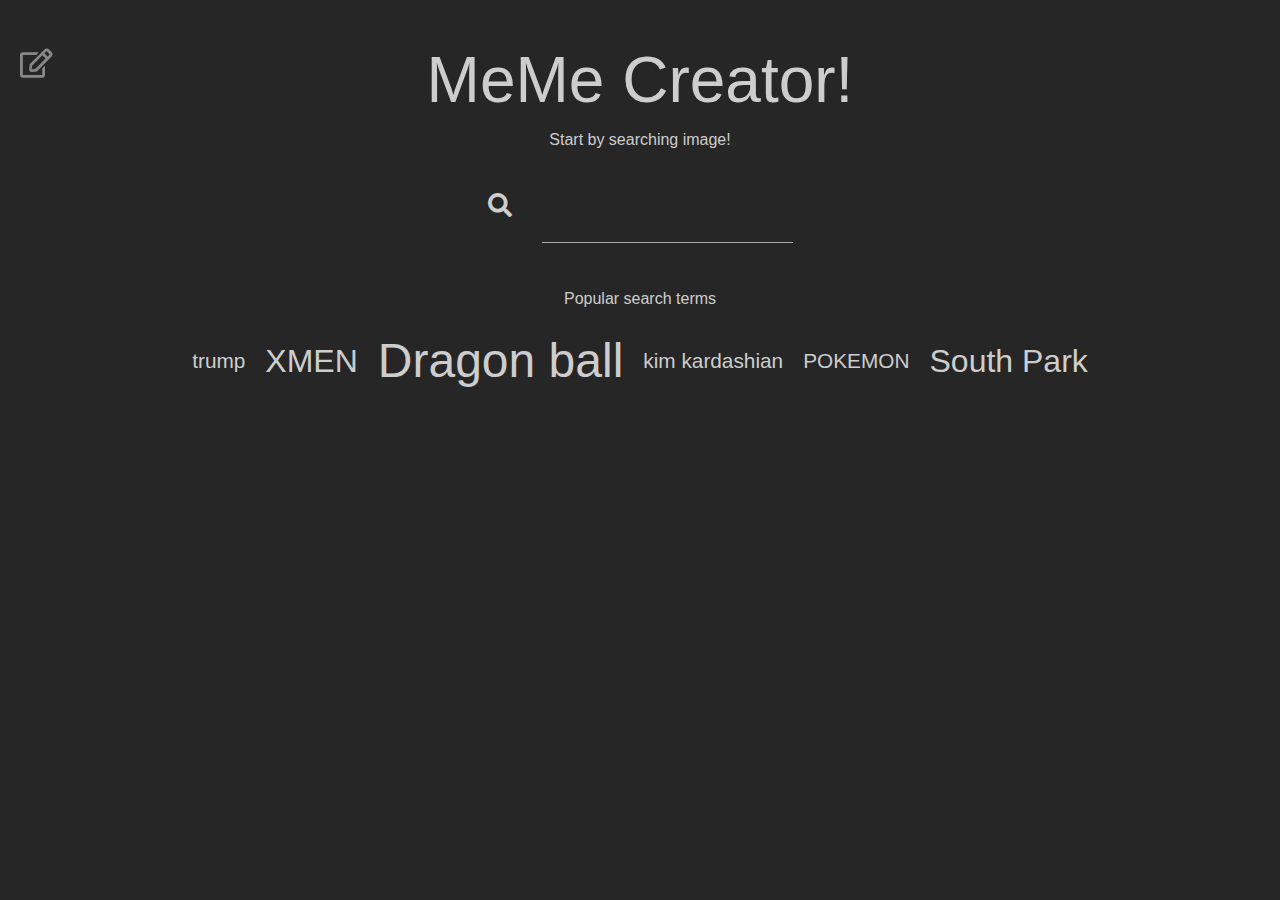
<file: index.html>
<!DOCTYPE html>
<html lang="en">

<head>
    <meta charset="UTF-8">
    <meta name="viewport" content="width=device-width, initial-scale=1.0">
    <title>Memes Generator</title>
    <link rel="stylesheet" type="text/css" href="css/main.css">
    <link href="lib/css/all.css" rel="stylesheet">
</head>

<body onload="onInit()" onkeydown="keyHandler(event.key)">

<!-- gallery Started!-->
<div class="burger" onclick="onToggleEditMode()"><i class="far fa-edit"></i></div>
<div class="header flex">
    <h1>MeMe Creator!</h1>
    <h2 class="main-menu">Start by searching image!</h2>
    <div class="search row">
        <div><i class="fas fa-search"></i></div>
        <div>
            <form onsubmit="onSearchSubmit(event)" id="search">
                <lable for="input-box"></lable>
                <input class="input-box" type="input">
            </form>
        </div>
    </div>
</div>
<h2>Popular search terms</h2>
<section class="keywords flex row space warp">
    <div class="keyword">dragon ball</div>
    <div class="keyword">spiderman</div>
    <div class="keyword">pokemon</div>
</section>
<section class="gallery ">
    <div class="gallery-container grid">
        <!-- Rendering!-->
    </div>
</section>
<!-- gallery over!-->


<!--EDITOR MODAL!-->
<section id="modal" class="meme-editor hide-modal">
    <div class="top-navbar">
        <div class="back" onclick="onToggleEditMode()"><i class="fas fa-arrow-left"></i></div>
        <div>
            <div class="upload-icon">
                <i class="fa fa-upload" aria-hidden="true"></i>
            </div>
            <div class="hidden-upload">
                <input class="hidden-input" type="file" name="image" onchange="uploadToCanvas(event)"/>
            </div>
        </div>
        <a href="#" onclick="downloadCanvas(this)" download="my-img.jpg" class="fa fa-download" aria-hidden="true"></a>
    </div>
    <div class="flex canvas-container">
        <canvas onclick="updateTextFocus()" style="border: 3px dotted #dbdbdb" class="meme-canvas" id="canvas" width="400" height="475">
        </canvas>
    </div>
    <div class="text-area">
        <input id="newText" class="text-input"
               onKeyPress="onEnterKeyPress(event, this.value)"
               onfocus="this.value = this.value;" value="Add new Text" type="text"
               oninput="onTextEditing(this.value)">
        <div class="text-button" onclick="onTextAdd(newText.value)"><i class="fas fa-plus"></i></div>
    </div>
    <div class="slide-container">
        <div class="slider-a-small">A</div>
        <input oninput="onSliderScale()" type="range" min="20" max="100" value="30" class="slider" id="myRange">
        <div class="slider-a-big">A</div>
    </div>


    <div class="edit-section flex-container">
        <nav class="main-navbar flex row">
            <div class="tool-text-color flex" id="paint-brush"><i class="fas fa-paint-brush"></i></div>
            <div onclick="onFontsMenu()" class="tool-text-color flex" id="font-family"><i class="fas fa-font"></i></div>
            <div class="tool-text-color flex" id="text-color"><i class="fas fa-fill-drip"></i></div>
            <div onclick="onPropsMenu()" class="tool-text-color flex symbols"><i class="far fa-smile-beam"></i></div>
            <div onclick="onPropDelete()" class="tool-text-color flex symbols"><i class="fas fa-trash"></i></div>
        </nav>

        <nav class="navbar-fonts fonts-menu hide-modal">
            <div class="broadway" onclick="onFontChange(this)"> broadway </div>
            <div class="arial" onclick="onFontChange(this)">  arial    </div>
            <div class="aharoni" onclick="onFontChange(this)">  Aharoni  </div>
            <div class="impact" onclick="onFontChange(this)"> impact   </div>
        </nav>
    </div>
</section>
<!--EDITOR MODAL! END-->


<!-- PROPS MODAL!-->
<div class="main-navbar-symbols props-menu hide-modal">
    <div class="flex center">
        <div class="emoji-container">
            <!-- Rendering!-->
        </div>
    </div>
</div>
<!-- PROPS MODAL END!-->


<!-- UTILS!-->
<div class="flex results hide">No Results</div>
<img id="background" style="display: none;" src="./source/upload.jpg">
<!-- UTILS! END -->

<script src="lib/picker.js" type="text/javascript"></script>
<script src="js/meme-util-service.js" type="text/javascript"></script>
<script src="js/meme-render-service.js" type="text/javascript"></script>
<script src="js/meme-service.js" type="text/javascript"></script>
<script src="js/meme-controller.js" type="text/javascript"></script>

</body>

</html>
</file>
<file: css/main.css>
* {
    margin: 0;
    border: 0;
    font: inherit;
    vertical-align: baseline;
    font-family: Roboto, sans-serif;
    overflow-x: -moz-scrollbars-none;

}


input, select, textarea{
    color: #212121;
}
input:focus{
    outline: none;
}
input:hover{
    color: white;
}

body {
    line-height: 1;
    background-color: #262626;
    color: #cdcdcd;
}

ol, ul {
    list-style: none;
}

blockquote, q {
    quotes: none;
}

.header h1 {
    font-size: 4.0rem;
    animation: slide-up2 1s ease;
}

header h5 {
    color: #535353;
    animation: slide-up2 1s ease;
}

h2 {
    margin: 20px;
    text-align: center;
    animation: slide-up2 1s ease;
}

div > img {
    width: 100%;
    height: 100%;
    animation: slide-up2 0.25s ease-out;
}

.edit-mode {
    overflow: hidden;
}

.main-menu {
    animation: main-menu-buzz 2s infinite;
}

.footer {
    display: flex;
    align-items: center;
    margin-top: 20px;
    justify-content: center;
    width: 100%;
    background-color: #5c5c5c;
    height: 2.5rem;
}

.canvas-container {
    margin-top:4px;
    height: 65.5vh;
}

.header {
    margin: 3rem;
}

.hidden-upload {
    opacity: 0;
    z-index: 0;
    cursor: pointer;
    margin-top: -30px;
    position: fixed;
    height: 30px;
}

.hidden-upload:hover {
    cursor: pointer;
}

.hidden-input {
    width: 34px;

}

.hidden-input:hover {
    cursor: pointer;
}

.upload-icon:hover{
    cursor: pointer;
}
.gallery-container {
    display: grid;
    grid-gap: 10px;
    grid-template-columns: repeat(auto-fill, minmax(200px, 1fr));
    grid-auto-rows: 200px;
    transition: all .2s;
}


.grid-item {
    cursor: pointer;
    transition: transform 0.15s ease;
}

.grid-item:hover {
    transform: scale(1.03);
}

.plus {
    position: absolute;
    font-size: 1.2rem;
    transition: all 0.3s ease-out;
}

.plus:hover {
    font-size: 2.2rem;
}

.space > * {
    margin: 10px;
}

.prop-item {
    transition: all 0.2s;
}

.prop-item:hover {

    color: white;
}

.prop-item > * :hover {
    color: red;
}

.btn {
    color: #3fc167;
    animation: buzz-scale 2s infinite;
}

.main-navbar {
    font-size: 1.4rem;
    position: absolute;
    bottom: 0;
    height: 8vh;
    background-color: #2c2c2c;
    width: inherit;
    display: flex;
    flex-direction: row;
    justify-content: space-evenly;
}

.main-navbar > * {
    margin-left: 10px;
    margin-right: 10px;
}


.text-button {
    transition: all 0.35s;
}

.text-button:hover {
    transform: scale(1.2);
}

.navbar-fonts {
    position: absolute;
    bottom: 8vh;
    height: 12vh;
    background-color: #262626;
    width: inherit;
    max-width: 600px;
    display: flex;
    align-items: center;
    flex-direction: row;
    justify-content: space-evenly;
    animation: slide-up2 .25s ease-out;
}

.fonts-menu > div {
    height: 100%;
    display: flex;
    justify-content: center;
    align-items: center;
    width: 8rem;
    background-color: #2196f3e0;
    transition: all 0.33s ease-out;
}

.fonts-menu > div:hover {
    background-color: #2196f3;
    font-size: 1.35rem;
    color: white;
    cursor: pointer;
}

.main-navbar-symbols {
    position: absolute;
    bottom: 0;
    left: 0;
    background-color: #262626;
    width: 100vw;
    height: 100vh;
    z-index: 10;
    display: flex;
    flex-direction: row;
    justify-content: center;
    animation: slide-up2 0.25s ease-out;
}

.main-navbar-symbols > * {
    width: 100px;
    height: 100%;
    display: flex;
    flex-direction: column;
    align-items: center;
    justify-content: space-evenly;
    background-color: unset;
}

.emoji-container {
    display: grid;
    grid-gap: 10px;
    grid-template-rows: repeat(6, 100px);
    grid-template-columns: repeat(3, 100px);
    transition: all 0.5s ease-out;

}

.emoji-container > *:hover {
    color: white;
    cursor: pointer;
    background-color: #424242;
    transform: scale(1.2);
}

.main-navbar-symbols > div.img {
    background-color: #ceb154;
}

.move-icon:active {
    color: red;
}

.top-navbar {
    display: flex;
    flex-direction: row;
    width: 100vw;
    margin-bottom: 15px;
    height: 8vh;
    justify-content: space-between;
    color: #2c2c2c;
    align-items: center;
    font-size: 1.8rem;
    background-color: #2196F3;
}

.top-navbar > * {
    margin: 20px;
    color: #eeeeee;
}

.top-navbar > * :hover {
    color: white;
    cursor: pointer;
}

.back {
    flex: 1;
}


.fa-anim:active {
    animation: jump-animation 1s ease-out infinite;
}

.keyword:hover {
    transition: all 0.5s;
    color: white;
    cursor: pointer;
    font-size: 1.05rem;
}

.move-icon {
    width: 100px;
    height: 100%;
    display: flex;
    flex-direction: column;
    align-items: center;
    justify-content: space-evenly;
}

.main-navbar > *:hover {
    cursor: pointer;
    color: white;
    background-color: #424242;
}

.tool-text-color {
    width: 85px;
    height: 100%;
    background-color: #2c2c2c;
    color: white;
}

.tool-text-color:hover {
    color: white;
}

.flex {
    display: flex;
    align-items: center;
    flex-direction: column;
    justify-content: center;
}

.warp {
    flex-wrap: wrap;
}

.flex-container {
    display: flex;
    align-items: center;
    flex-direction: column;
}

.row {
    display: flex;
    flex-direction: row;
    justify-items: center;
    align-items: center;
}

.container {
    width: 100vw;
    margin-top: 21px;
}

.input-box {
    font-size: 1.2rem;
    margin-left: 30px;
    cursor: auto;
    color: white;
    border: none;
    border-bottom: 1px solid darkgrey;
    height: 8vh;
    background-color: #262626;
}

.input-box:hover {
    color: white;
}

.edit-mode {
    width: 100vw;
    height: 100vh;
    background-color: #262626;
}


.edit-section {
    width: 100vw;
}

.meme-editor {
    overflow: hidden;
    animation: slide-in 1s ease;
    display: flex;
    flex-direction: column;
    justify-content: start;
    align-items: center;
    width: 100vw;
    height: 100vh;
    z-index: 10;
    position: absolute;
    right: 0;
    top: 0;
    background-color: #262626;
}

.search {
    font-size: 1.5rem;
    transition: transform 0.2s ease;
}

.search:hover {
    transform: scale(1.05);
}

.keyword {
    transition: transform 0.2s ease;
}

.keyword:hover {
    transform: scale(1.05);
}

.close {
    flex: 1;
}

.close:hover {
    color: white
}

.download {
    flex: 1;
}

.download:hover {
    color: white
}

.hide {
    display: none;
    padding-top: 10px;
}

.results {
    color: #f5757e;
}

.wrong {
    transition: all .5s;
    opacity: 1;
}

.burger {
    cursor: pointer;
    font-size: 1.8rem;
    position: fixed;
    left: 0;
    top: 30px;
    margin: 20px;
    color: #878787;
}

.burger:hover {
    color: white
}

.hide-modal {
    display: none;
}

.broadway {
    font-family: Broadway, serif;
}

.arial {
    font-family: Arial, serif;
}

.impact {
    font-family: Impact, serif;
}

.aharoni {
    font-family: Aharoni, serif;
}


#exmImg {
    display: none;
}


.text-input {
    text-align: center;
    border-bottom: 1px whitesmoke solid;
    color: #9c9c9c;
    width: 20vw;
    background-color: #262626;
}

.text-area {
    text-align: center;
    cursor: pointer;
    font-size: 1.15rem;
    display: flex;
    align-items: baseline;
    margin-bottom: 20px;
    transition: all 0.35s;
}

.text-area > * {
    margin: 20px;
}

.text-area > * :hover {
    transform: scale(1.3);
}

.slide-container {
    width: 90%;
    display: flex;
    justify-content: center;
    align-items: center;
}

.slider {
    -webkit-appearance: none;
    appearance: none;
    width: 90%;
    height: 25px;
    background: #363636;
    outline: none;
    opacity: 0.7;
    -webkit-transition: .2s;
    transition: opacity .2s;
}

.slider-a-small {
    font-size: 1rem;
    margin-right: 5px;
}

.slider-a-big {
    font-size: 1.7rem;
    margin-left: 5px;
}


.slider:hover {
    opacity: 1;
}

.slider::-webkit-slider-thumb {
    -webkit-appearance: none;
    appearance: none;
    width: 25px;
    height: 25px;
    background: #2196F3;
    border-radius: 100px;
    cursor: pointer;
}

.square-container {
    display: flex;
    flex-wrap: wrap;
}

.square {
    position: relative;
    flex-basis: calc(33.333% - 10px);
    margin: 5px;
    border: 1px solid;
    box-sizing: border-box;
}

.square::before {
    content: '';
    display: block;
    padding-top: 100%;
}

.square .content {
    position: absolute;
    top: 0;
    left: 0;
    height: 100%;
    width: 100%;
}

@media screen and (max-width: 510px) {
    .text-area{
        margin: 0px;
    }
}

@media screen and (max-width: 745px) {
    .header h1 {
        font-size: 1.5rem;
    }

    .text-input {
        width:90%;
    }

    .input-box {
        height: 4vh;
    }

    .icon {
        display: none;
    }

    .gallery {
        align-items: center;
        display: flex;
        justify-content: center;
        max-width: 100vw;
    }
}

@media (min-width: 728px) {
    .slider {
        width: 40%;
    }
}


@keyframes buzz-scale {
    0% {
        transform: scale(1.0);
    }
    25% {
        transform: scale(1.0);
    }
    50% {
        transform: scale(1.35);
    }
    75% {
        transform: scale(1.0);
    }
    100% {
        transform: scale(1.0);
    }
}

@keyframes slide-up {
    0% {
        opacity: 0;
        transform: translateY(30px);
    }
    100% {
        opacity: 1;
        transform: translateY(0);
    }
}

@keyframes slide-up2 {
    0% {
        opacity: 0;
        transform: translateY(30px);
    }
    100% {
        opacity: 1;
        transform: translateY(0);
    }
}


@keyframes slide-in {
    0% {
        opacity: 1;
        transform: translateX(-100%);
    }
    100% {
        opacity: 1;
        transform: translateX(0px);
    }
}

@keyframes jump-animation {
    0% {
        padding-bottom: 0px;
    }
    25% {
        padding-bottom: 5px;
    }
    50% {
        padding-bottom: 10px;
    }
    75% {
        padding-bottom: 5px;
    }
    100% {
        padding-bottom: 0px;
    }
}

@keyframes main-menu-buzz {
    0% {
    }
    33% {
        transform: rotate(0deg);
    }
    50% {
        transform: rotate(2deg);
    }
    66% {
        transform: rotate(-2deg);
    }
    100% {
        transform: rotate(0deg);
    }
}
</file>
